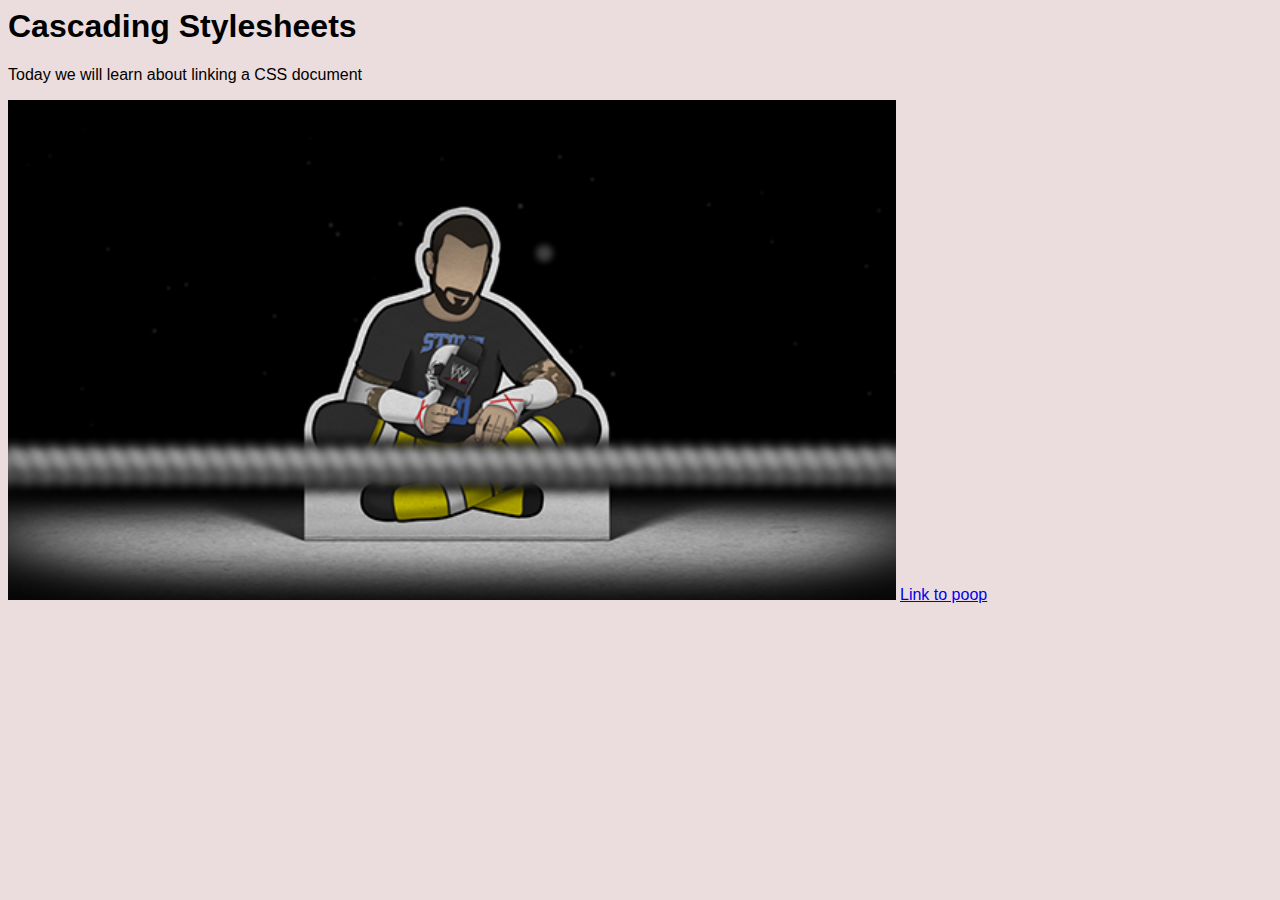
<file: ox22-index.html>
<html>
    <head>
        <title>First CSS</title>
        <link rel="stylesheet" href="styles.css">
    </head>
       <body>
            <h1>Cascading Stylesheets</h1>
           <p>Today we will learn about linking a CSS document
</p>
           <img src="Cmpunk.jpg" alt="Cmpunk" height="500">
           <a href="https://www.bmcc.cuny.edu">Link to poop
</a>
    </body>
</html>
</file>
<file: styles.css>
body{
        font-family: Arial, sans-seriff;
        background-color: #ebdddd;
 }
hi{
    color:#FF0000;
    font-size:100px;
}
</file>
